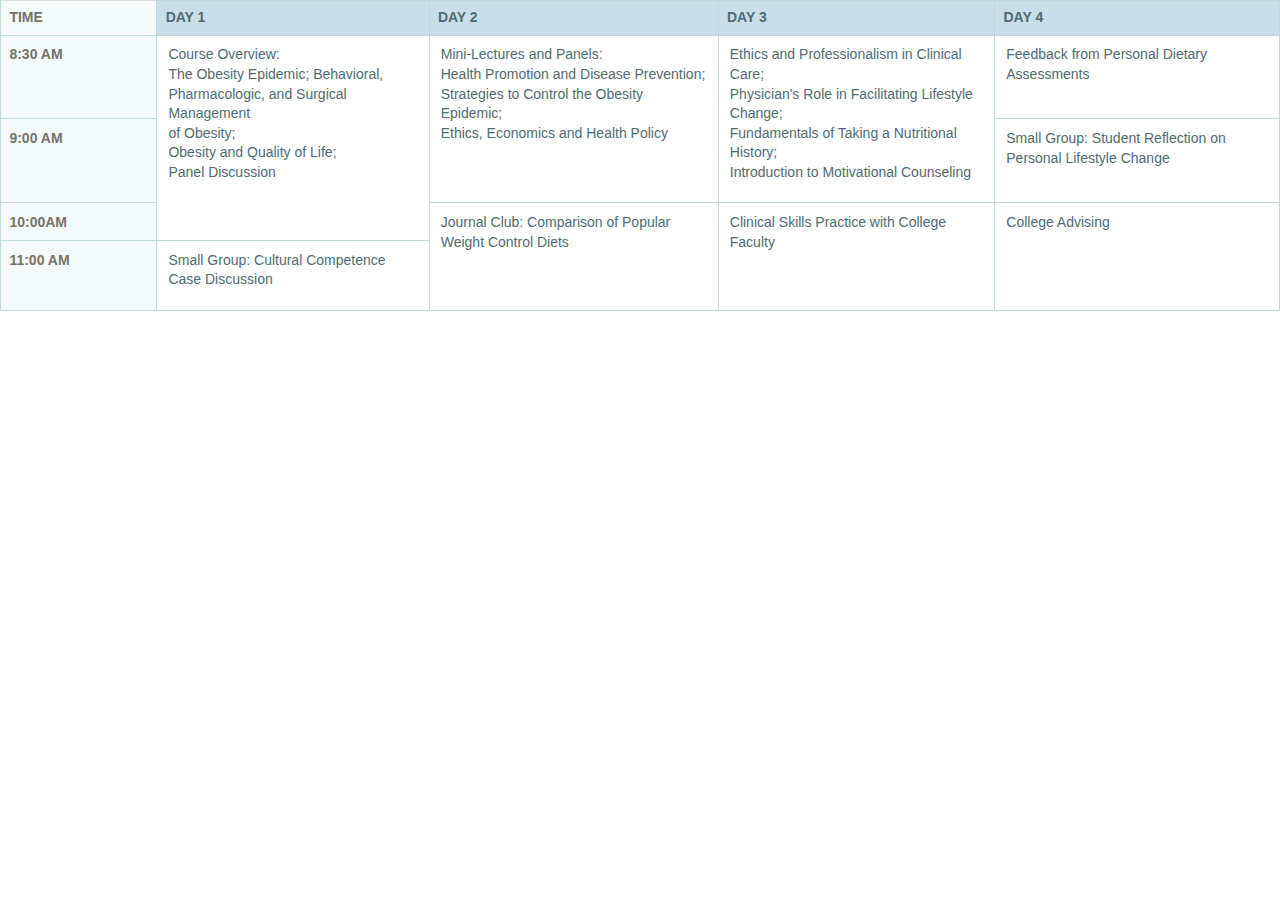
<file: index.html>
<!DOCTYPE html>
<html>  
	<head>
		<title>Rejoinder</title>
		
        <link rel="stylesheet" href="css/bootstrap.css" />
		<link rel="stylesheet" href="css/bootstrap-responsive.css" />
        <link rel="stylesheet" href="css/style.css" />

		<script src="lib/jquery-1.8.2.js"></script>
        <script src="lib/modernizr.media-query-only.js"></script>
		<script src="js/jquery.rejoinder.js"></script>
		
<script type="text/javascript">
/*global $:true*/
/*jslint debug: true, devel: true, evil: true, vars: true, sloppy: true */
$(document).ready(function () {
    // do we supprt media queries?
    if (Modernizr.mq('only all')) {
	   $(".responsive").rejoinder();
    }
});
</script>
	</head>
	<body>

        <table class="responsive">
  <tr>
    <th class="firstCol" width="94">TIME</th>
    <th width="177">DAY    1</th>
    <th width="189">DAY    2</th>
    <th width="180">DAY    3</th>
    <th width="186">DAY    4</th>
  </tr>
  <tr>
    <th class="firstCol">8:30    AM</th>
    <td rowspan="3">Course Overview: <br />
      The Obesity Epidemic; Behavioral, Pharmacologic, and Surgical Management <br />
      of Obesity; <br />
      Obesity and Quality of Life; <br />
      Panel Discussion </p></td>
    <td rowspan="2">Mini-Lectures and Panels: <br />
      Health Promotion and Disease Prevention;<br />
      Strategies to Control the Obesity Epidemic;<br />
      Ethics, Economics and Health Policy </p></td>
    <td rowspan="2">Ethics and Professionalism in    Clinical Care;<br />
      Physician's Role in Facilitating Lifestyle Change;<br />
      Fundamentals of Taking a Nutritional History;<br />
      Introduction to Motivational Counseling </p></td>
    <td>Feedback from Personal Dietary    Assessments</p></td>
  </tr>
  <tr>
    <th class="firstCol">9:00    AM</th>
    <td>Small Group: Student Reflection on Personal Lifestyle Change </p></td>
  </tr>
  <tr>
    <th class="firstCol">10:00AM</th>
    <td rowspan="2">Journal Club: Comparison of Popular Weight Control Diets</p></td>
    <td rowspan="2">Clinical Skills Practice with    College Faculty</td>
    <td rowspan="2">College Advising</td>
  </tr>
  <tr>
    <th class="firstCol">11:00    AM</th>
    <td>Small Group: Cultural Competence Case Discussion </p></td>
  </tr>
</table>

        
	</body>
</html>
</file>
<file: css/style.css>
/* calendar styles */
table.calendar {
    width: 1450px;   
}
table.calendar tr {
    height: 50px;   
}

table.responsive {background:#fff;margin: 0 0 1.5em 0;border: 1px solid #DDD;border-bottom: none;border-spacing:2px;width:100%;line-height:1.4em;}
table.responsive tr th {padding: .5em .6em;color: #4F6B72;border-right: 1px solid #C1DAD7;border-bottom: 1px solid #C1DAD7;border-top: 1px solid #C1DAD7;text-transform: uppercase;text-align: left;background: #CADEEA;vertical-align: text-top;}
table.responsive tr td {background-color: #fff;border-right: 1px solid #C1DAD7;border-bottom: 1px solid #C1DAD7;padding: .7em .8em;color: #4F6B72;vertical-align: text-top;}
table.responsive tr th:first-child {border-left: 1px solid #C1DAD7;border-top: 0;background: #F5FAFA url(http://hopkinsmedicine.org/sebin/c/y/table-bullet.gif) no-repeat 1px 1px;color: #797268;}
table.responsive tr td.empty {background:#ffffff !important;}
table.responsive .yellow {background:#FEFFD8;}
table.responsive .white {background:#fff;}
table.responsive .blue {background:#CADEEA;}	

/* responsive table styles */
@media only screen and (max-width: 767px) {
    
    table.responsive { margin-bottom: 0; }
	
	.pinned { position: absolute; left: 0; top: 0; background: #FFF; width: 25%; overflow: hidden; }
	.pinned table { border-right: none; border-left: none; width:100%; }
	
	div.table-wrapper { position: relative; overflow: hidden; background-color: #E8F5FF; }
    div.table-wrapper div.rejoinder-scrollable table { margin-left: 25%; }
	div.table-wrapper div.rejoinder-scrollable { overflow: scroll; overflow-y: hidden; }	
    div.rejoinder-scrollable td.firstCol, div.rejoinder-scrollable th.firstCol { display: none; }	

}
</file>
